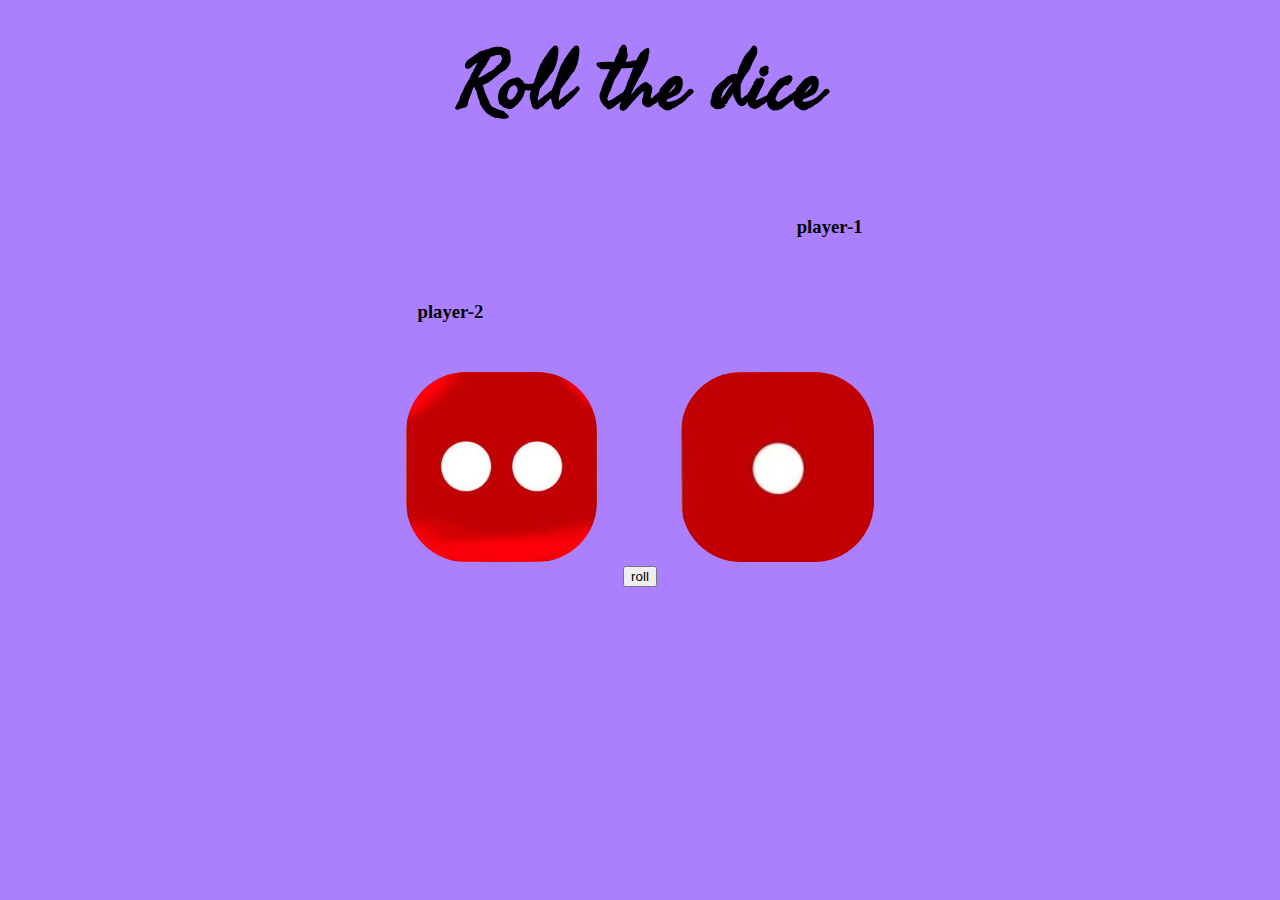
<file: index.html>
<html>
    <head>
        <link href="https://cdn.jsdelivr.net/npm/bootstrap@5.3.0/dist/css/bootstrap.min.css" rel="stylesheet" integrity="sha384-9ndCyUaIbzAi2FUVXJi0CjmCapSmO7SnpJef0486qhLnuZ2cdeRhO02iuK6FUUVM" crossorigin="anonymous">
<script src="https://cdn.jsdelivr.net/npm/bootstrap@5.3.0/dist/js/bootstrap.bundle.min.js" integrity="sha384-geWF76RCwLtnZ8qwWowPQNguL3RmwHVBC9FhGdlKrxdiJJigb/j/68SIy3Te4Bkz" crossorigin="anonymous"></script>
<link href="https://fonts.googleapis.com/css2?family=Fasthand&display=swap" rel="stylesheet">
        <link rel="stylesheet" href="dice.css">
    </head>
    <body>
        <h1 id="res">Roll the dice</h1>
        <div class="row">
            <h3 id="pl1" class="hd3 col-lg-6">player-1</h3>
            <h3  id="pl2"      class="hd3 col-lg-6">player-2</h3>
            
        </div>
      
        
            <img id="img1" src="images/dice2.png">
            <img id="img2" src="images/dice1.png">
        <script src="dice.js">

        </script>

        
    </body>
    <footer>
        <button class="btn btn-danger" onclick="roll()">roll</button>
    </footer>
</html>
</file>
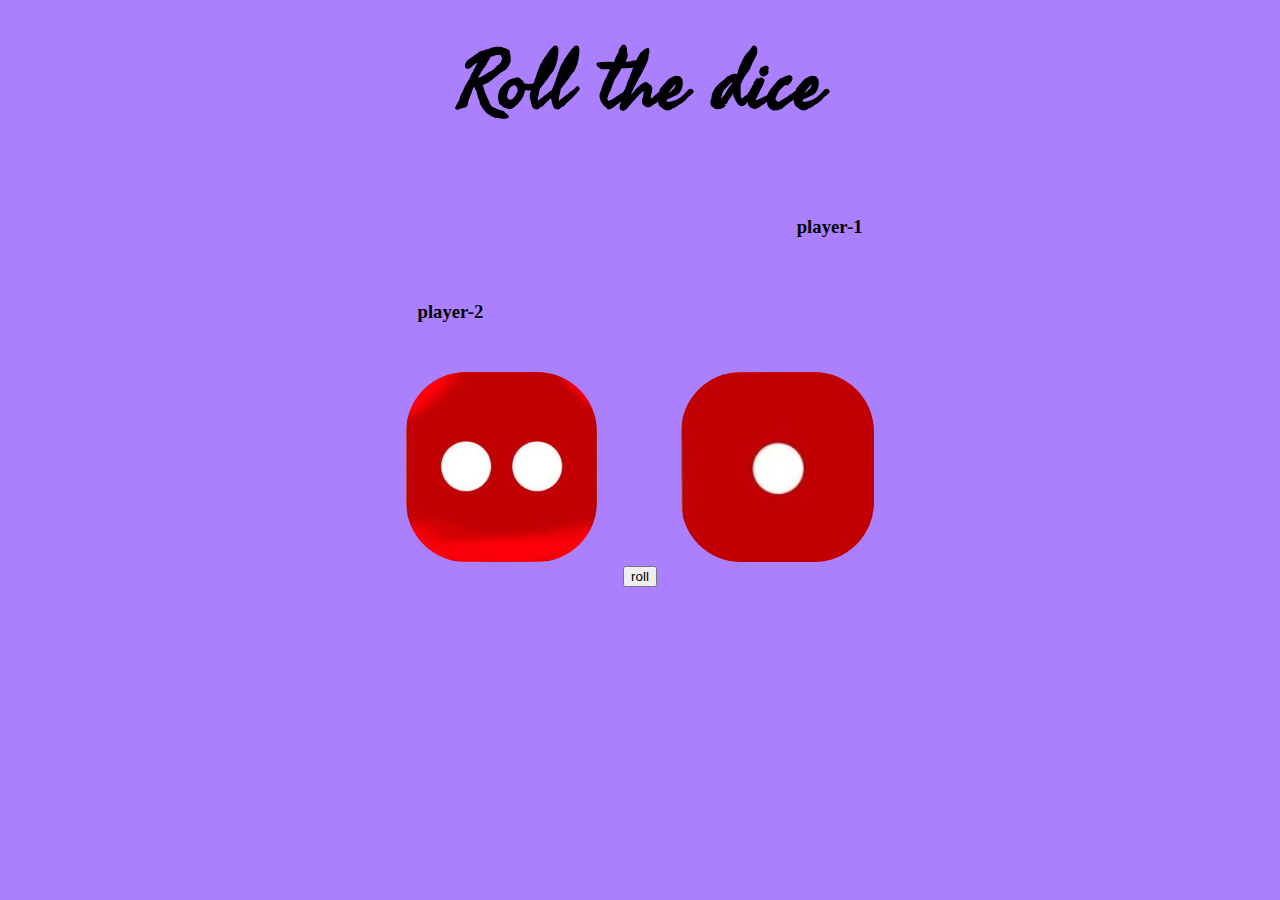
<file: dice.html>
<html>
    <head>
        <link href="https://cdn.jsdelivr.net/npm/bootstrap@5.3.0/dist/css/bootstrap.min.css" rel="stylesheet" integrity="sha384-9ndCyUaIbzAi2FUVXJi0CjmCapSmO7SnpJef0486qhLnuZ2cdeRhO02iuK6FUUVM" crossorigin="anonymous">
<script src="https://cdn.jsdelivr.net/npm/bootstrap@5.3.0/dist/js/bootstrap.bundle.min.js" integrity="sha384-geWF76RCwLtnZ8qwWowPQNguL3RmwHVBC9FhGdlKrxdiJJigb/j/68SIy3Te4Bkz" crossorigin="anonymous"></script>
<link href="https://fonts.googleapis.com/css2?family=Fasthand&display=swap" rel="stylesheet">
        <link rel="stylesheet" href="dice.css">
    </head>
    <body>
        <h1 id="res">Roll the dice</h1>
        <div class="row">
            <h3 id="pl1" class="hd3 col-lg-6">player-1</h3>
            <h3  id="pl2"      class="hd3 col-lg-6">player-2</h3>
            
        </div>
      
        
            <img id="img1" src="images/dice2.png">
            <img id="img2" src="images/dice1.png">
        <script src="dice.js">

        </script>

        
    </body>
    <footer>
        <button class="btn btn-danger" onclick="roll()">roll</button>
    </footer>
</html>
</file>
<file: dice.css>
body{
    background-color: #aa80ff;
    text-align:center;
}
h1{
font-size:5rem;
font-family: 'Fasthand', cursive;
}
.hd3{
    margin-top: 5%;
}
#pl1{
    padding-left: 30%;
}
#pl2{
    padding-right: 30%;
}
img{
    border-radius:60px;
    height:190px;
    
    
}
#img1{
   margin-top: 30px;
    margin-right:70px;
}
#img2{
    margin-top: 30px;
     margin-left:10px;
 }
</file>
